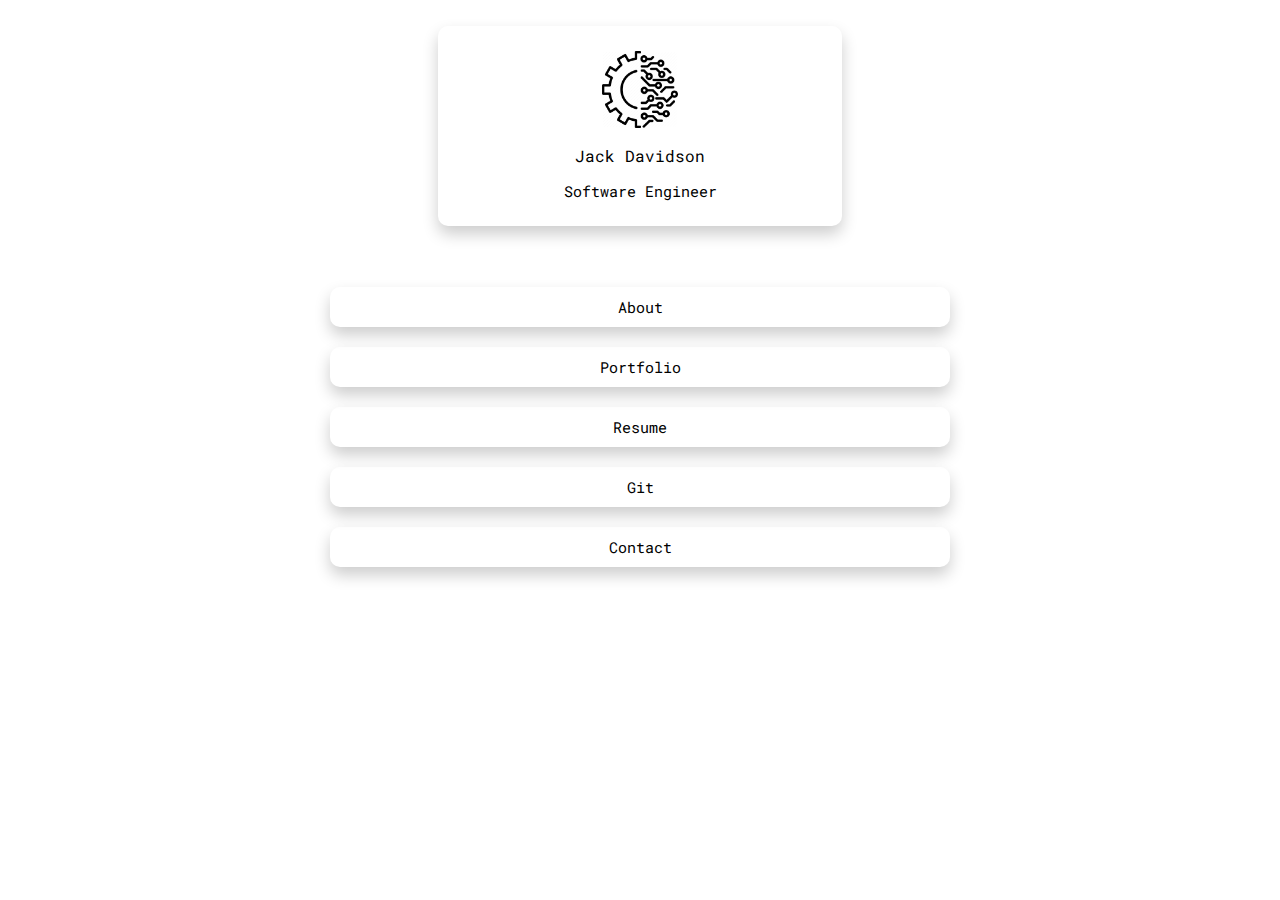
<file: index.html>
<!DOCTYPE html>

<html lang="en">
<head>
	<meta name="viewport" content="width=device-width, initial-scale=1">
	<meta charset="utf-8">
	<title>Jack Davidson</title>
	<link rel="stylesheet" href="style/style.css">
	<script src="script/script.js"></script>
	<link href="https://fonts.googleapis.com/css2?family=Roboto+Mono:wght@300&display=swap" rel="stylesheet">
</head>
<body>
	<div id="profile" class="card">
		<img src="devicon.png">
		<div>
			<span style="font-size: 16px;">Jack Davidson</span>
			<p>Software Engineer</p>
		</div>
	</div>
	<div id="menu">
		<div class="grid">
			<div id="about" class="card">
				About
				<div id="about_content" style="display: none;">
					<p style="padding-left: 2vw; padding-right: 2vw;">
						Hi, my name is Jack Davidson and I am a web developer &amp;
						programmer based in Austin, Texas. I enjoy computer science
						&amp; mathematics. I have a strong passion for learning
						and I am a strong believer in the growth mindset.
					</p>
				</div>
			</div>
			<div id="portfolio" class="card">
				Portfolio
				<div id="portfolio_content" style="display: none;">
					<div id="portfolio_grid" class="grid">
					</div>
				</div>
			</div>
			<div id="resume" class="card">
				Resume
			</div>
			<div id="git" class="card">
				Git
			</div>
			<div id="contact" class="card">
				Contact
				<div id="contact_content" style="display: none;">
					<p>
						mail: jackmaverickdavidson at gmail dot com
					</p>
				</div>
			</div>
		</div>
	</div>
</body>
</html>
</file>
<file: style/style.css>
html {
	font-family: 'Roboto Mono', monospace;
	background-color: #fff;
	font-size: 15px;
	color: #000000;
}

body::-webkit-scrollbar {
	display: none; 
}

body {
	-ms-overflow-style: none;
	scrollbar-width: none;
}

a {
	text-decoration: none;
	text-align: center;
	color: inherit; 
}

img {
	max-width: 20%;
	border-radius: 5px;
	margin-bottom: 1vw;
}

#portfolio_grid {
	grid-template-columns: 33% 33% 33%;
}

#menu {
	width: 50vw;
	text-align: center;
	margin-left: auto;
	margin-right: auto;
	margin-bottom: 5vw;
}

#profile {
	padding-top: 2vw;
	box-shadow: 0 8px 16px 0 rgba(0,0,0,0.2);
	width: 30vw;
	text-align: center;
	margin-left: auto;
	margin-right: auto;
	margin-top: 2vw;
	margin-bottom: 4vw;
}

.grid {
	display: grid;
	grid-gap: 1;
}

.card {
	box-shadow: 0 8px 16px 0 rgba(0,0,0,0.2);
	border-radius: 10px;
	transition: 0.3s;
	padding: 10px;
	margin: 10px;
	width: fill;
}

.card.profile:hover {
	box-shadow: 0 8px 16px 0 rgba(0,0,0,0.2);
}

.card:hover {
	box-shadow: 0 12px 24px 0 rgba(0,0,0,0.2);
}

@media screen and (max-width: 1000px) {
	#menu {
		width: 80vw;
	}

	#portfolio_grid {
		grid-template-columns: 50% 50%;
	}

	#profile {
		width: 60vw;
		margin-bottom: 8vw;
	}
}
</file>
